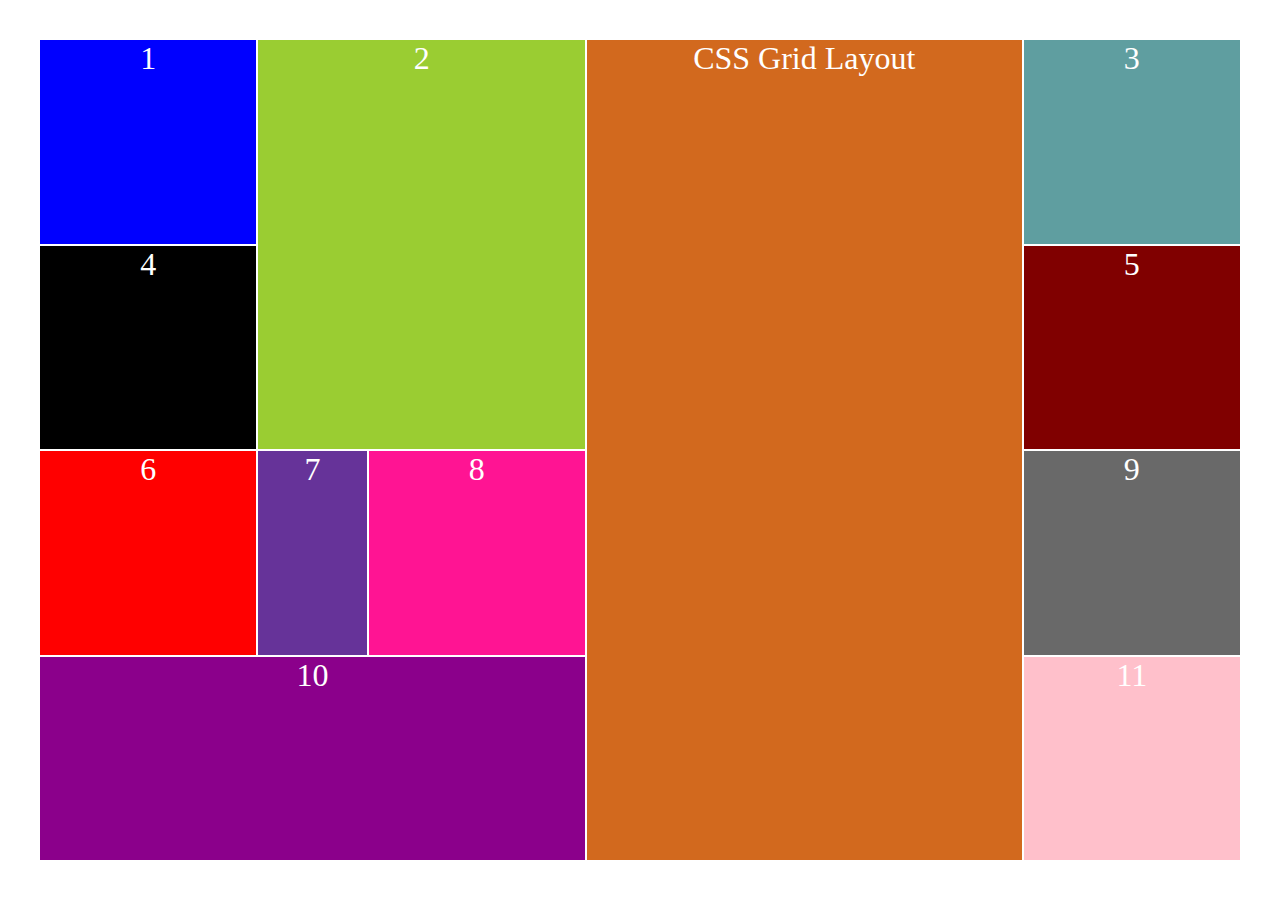
<file: index.html>
<!DOCTYPE html>
<html lang="en">
<head>
    <meta charset="UTF-8">
    <meta name="viewport" content="width=device-width, initial-scale=1.0">
    <title>Document</title>
    <link rel="stylesheet" href="./style.css">
</head>
<body>
    <div class="container">
        <div class="box box1">1</div>
        <div class="box box2">2</div>
        <div class="box box3">3</div>
        <div class="box box4">4</div>
        <div class="box box5">5</div>
        <div class="box box6">6</div>
        <div class="box box7">7</div>
        <div class="box box8">8</div>
        <div class="box box9">9</div>
        <div class="box box10">10</div>
        <div class="box box11">11</div>
        <!-- <div class="box box12">12</div> -->
        <div class="box box13">CSS Grid Layout</div>
    </div>
</body>
</html>
</file>
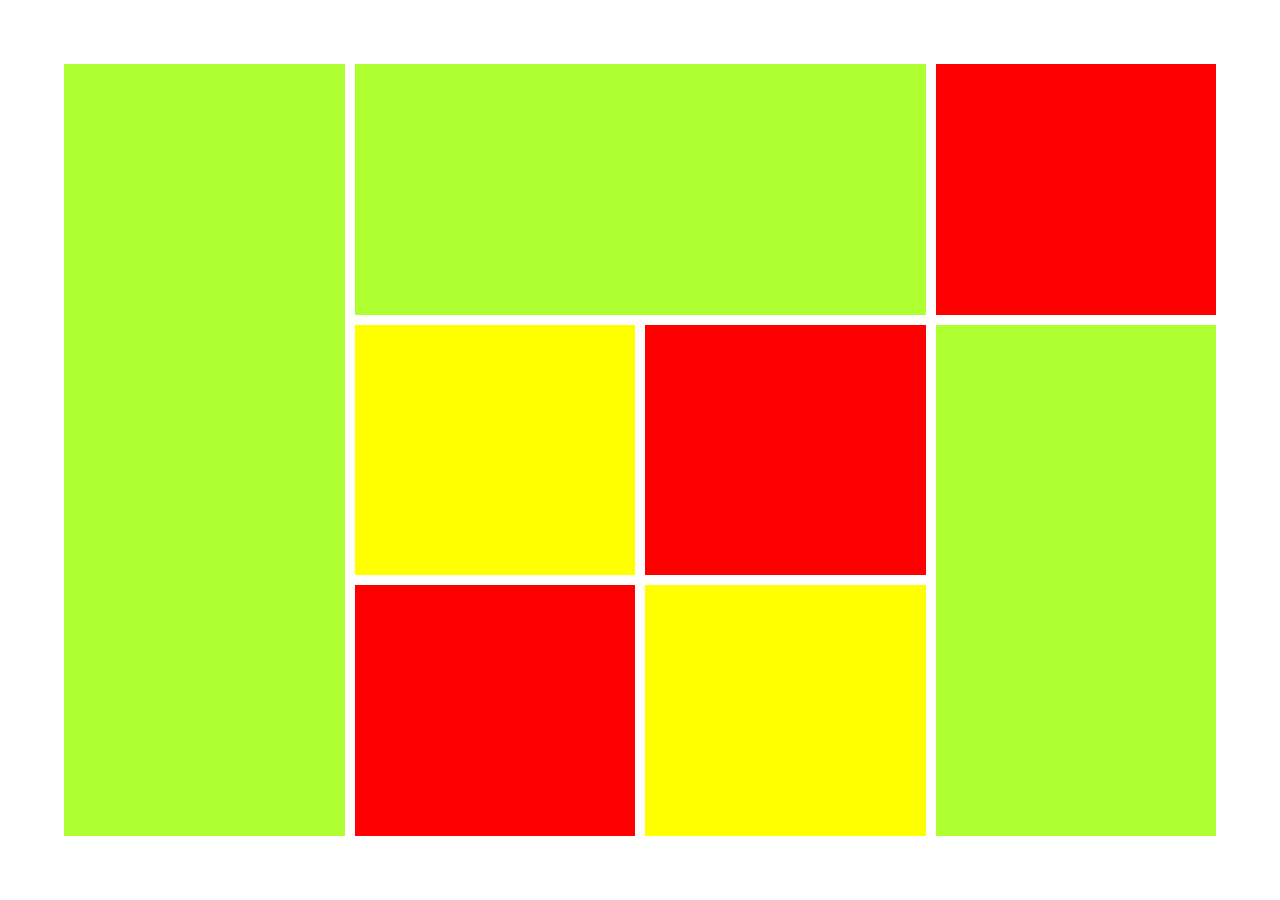
<file: index2.html>
<!DOCTYPE html>
<html lang="en">
<head>
    <meta charset="UTF-8">
    <meta name="viewport" content="width=device-width, initial-scale=1.0">
    <title>Document</title>
    <style>
        *{
            box-sizing: border-box;
            margin: 0;
        }
        .container{
            width:100vw;
            height:100vh;
            padding: 5%;
            display: grid;
            gap:10px;
            grid-template-columns: repeat(4, 1fr);
            grid-template-rows: repeat(3, 1fr);
        }   
        #box1{
            background-color: greenyellow;
            grid-row: 1/4;
        }
        #box2{
            background-color: greenyellow;
            grid-column:2/4;
        }
        #box3{
            background-color: red;
        }
        #box4{
            background-color: yellow;
        }
        #box5{
            background-color: red;   
        }
        #box6{
            background-color: greenyellow;
            /* grid-column: 4/5;
            grid-row: 2/4; */
            grid-area:2 / 4 / 4 / 5  ;
        }
        #box7{
           
            background-color: red;
        }
        #box8{
            background-color:yellow;
        }
    </style>
</head>
<body>
    <div class="container">
        <div class="box" id="box1"></div>
        <div class="box" id="box2"></div>
        <div class="box" id="box3"></div>
        <div class="box" id="box4"></div>
        <div class="box" id="box5"></div>
        <div class="box" id="box6"></div>
        <div class="box" id="box7"></div>
        <div class="box" id="box8"></div>
    </div>
</body>
</html>
</file>
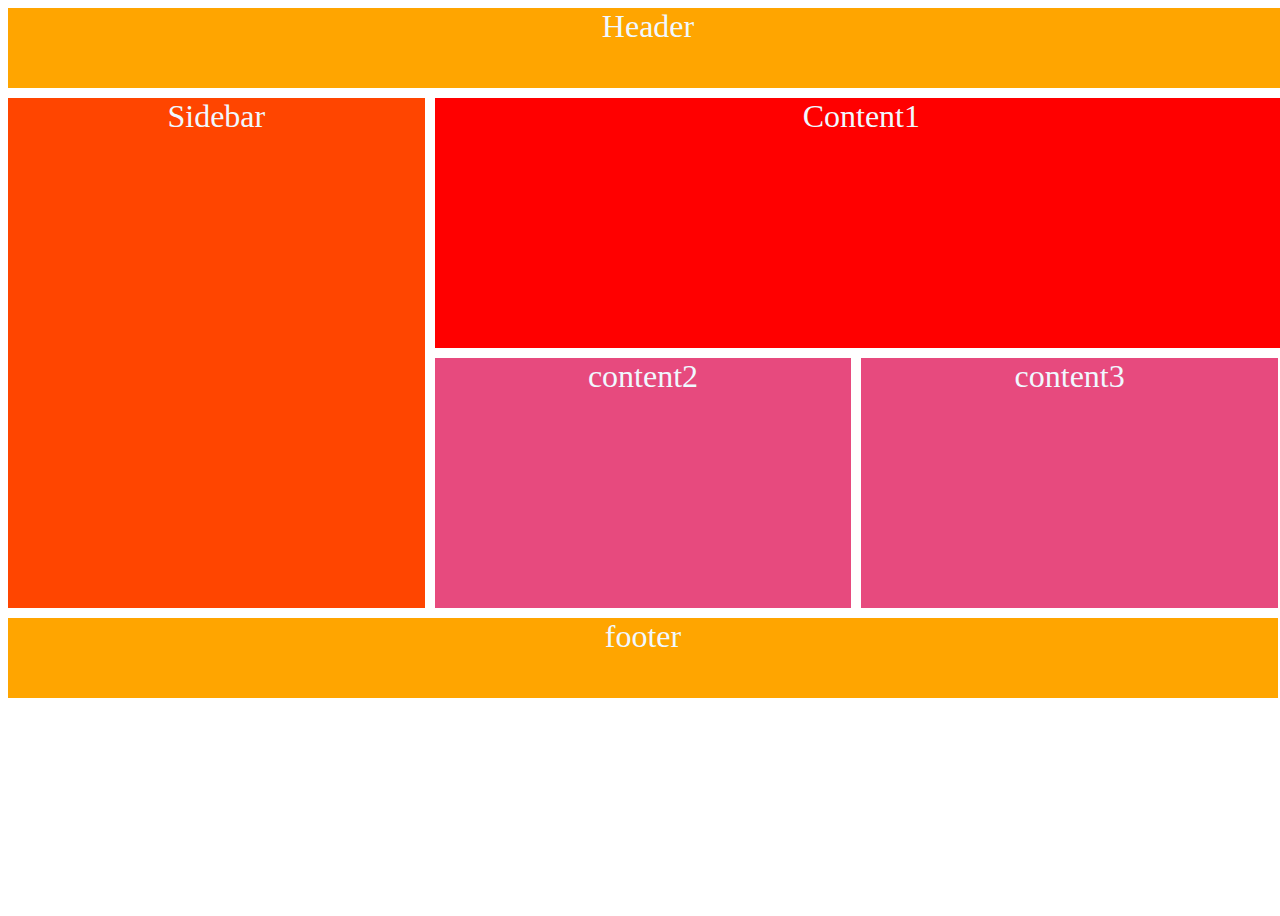
<file: index3.html>
<!DOCTYPE html>
<html lang="en">
<head>
    <meta charset="UTF-8">
    <meta name="viewport" content="width=device-width, initial-scale=1.0">
    <title>Document</title>
    <style>
        .container{
            width:100vw;height: 100vh;
            display: grid;
            grid-template-columns: repeat(3, 1fr);
            grid-template-rows: 80px 250px 250px 80px;
            gap:10px;
            text-align: center;
        
            
            color: aliceblue; 
            font-size: xx-large;
        }
        .header{
            background-color: orange;
            grid-area: 1/ span 4;
            align-items: center;
        }
        .sidebar{
            background-color: orangered;
            grid-row:2/4;
        }
        .content1{
            background-color: red;
            /* grid-area: content1; */
            grid-column: 2 / span 3;
            align-items: center;
        }
        .content2{
            background-color: rgb(231, 74, 126);
        }
        .content3{
            background-color: rgb(231, 74, 126);
        }
        .footer{
            background-color: orange;
            /* grid-area: footer; */
            grid-area: 4 / 1 /5 /4;   
        }
    </style>

</head>
<body>
    <div class="container">
        <div class="header">Header</div>
        <div class="sidebar">Sidebar</div>
        <div class="content1">Content1</div>
        <div class="content2">content2</div>
        <div class="content3">content3</div>
        <div class="footer">footer</div>
    </div>
</body>
</html>
</file>
<file: style.css>
*{
    margin: 0;
    box-sizing: border-box;
}
.container{
    width:100vw;
    height: 100vh;
    background-color:white;
    display: grid;
    padding: 40px;
    grid-template-columns: 1fr 0.5fr 1fr 1fr 1fr 1fr;
    grid-template-rows:1fr 1fr 1fr 1fr;
    justify-content: center;
    align-items: center;
    align-content: center;
    gap:2px;
}
.box{
    height:100%;
    color: white;
    text-align: center;
    font-size: xx-large;
}
.box1{
    background-color: blue;
}
.box2{
    background-color:yellowgreen;
    grid-column: 2/ 4;
    grid-row: 1/3;

}
.box3{
    background-color:cadetblue;
}
.box4{
    background-color: black;
}
.box5{
    background-color: maroon;
}
.box6{
    background-color:red;
}
.box7{
    background-color:rebeccapurple;
}
.box8{
    background-color:deeppink;
}
.box9{
    background-color:dimgrey;
}
.box10{
    background-color:darkmagenta;
    grid-column:1/4
}
.box11{
    background-color:pink;
}

.box13{
    background-color:chocolate;
    grid-column: 4/6;
    grid-row: 1/5;
}
</file>
